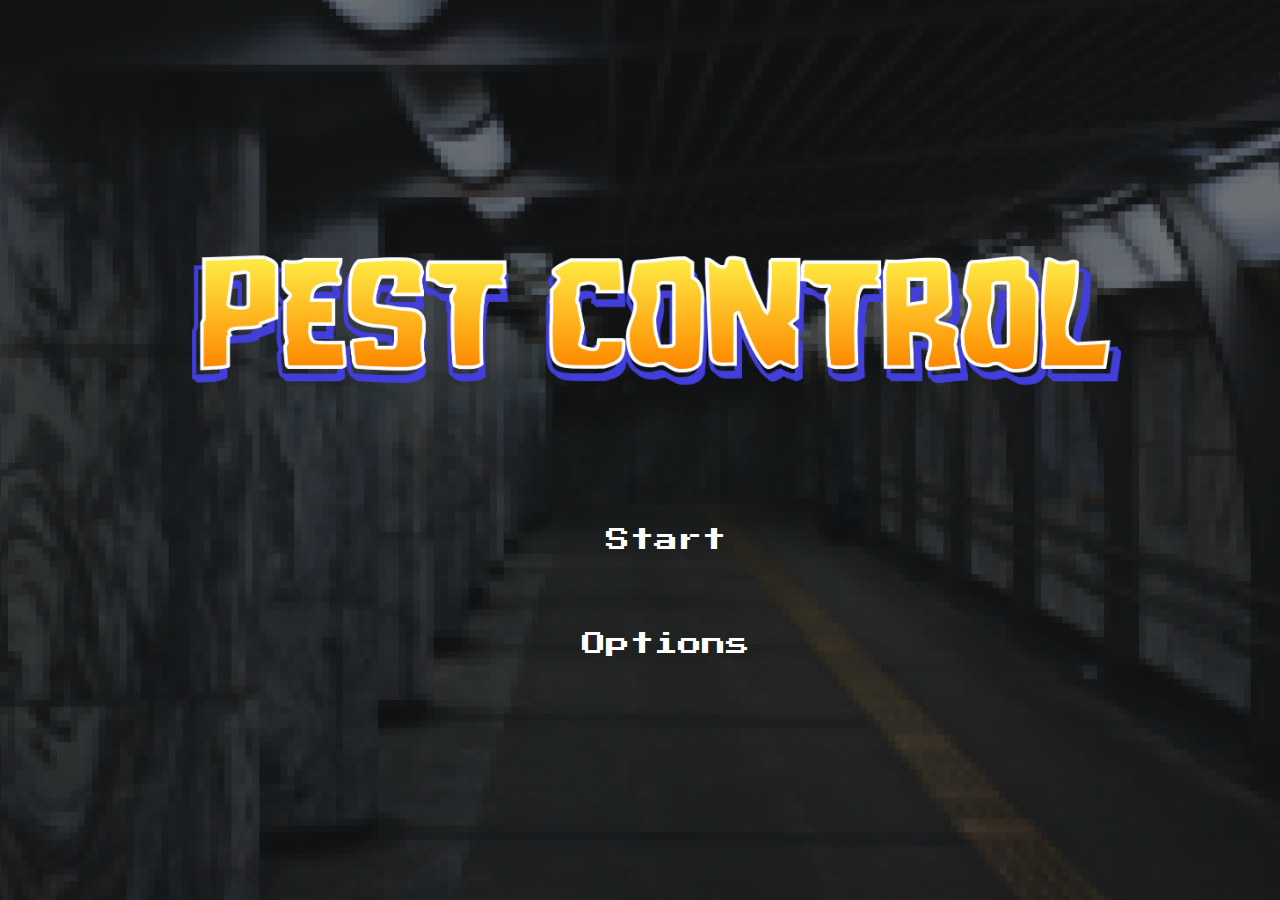
<file: index.html>
<!DOCTYPE html>
<html lang="en">
<head>
    <meta charset="UTF-8">
    <meta name="viewport" content="width=device-width, initial-scale=1.0">
    <title>Pest Control</title>
    <!-- Font -->
    <link rel="preconnect" href="https://fonts.googleapis.com">
    <link rel="preconnect" href="https://fonts.gstatic.com" crossorigin>
    <link href="https://fonts.googleapis.com/css2?family=Press+Start+2P&display=swap" rel="stylesheet">
    <link rel="stylesheet" href="00_title-style.css">
    <script defer src="00_title-script.js"></script>
</head>
<body>
    <div class="bg-container">
        <div class="title-container">
            <div class="title-group">
                <div class="title"><img src="./references/pest control title.png" alt="pest-control-title"></div>
            </div>
            <div class="selection-group">
                <div class="selection start">
                    <img id="start-selected" class="selected-icon" src="./references/play_icon.png" alt="selected-icon"><a class="selection-text" id="start-text" href="./game/01_level.html">Start</a>
                </div>
                <div class="selection options">
                    <img id="options-selected" class="selected-icon" src="./references/play_icon.png" alt="selected-icon"><a class="selection-text" id="options-text" href="">Options</a>
                </div>
            </div>
        </div>
    </div>
</body>
</html>
</file>
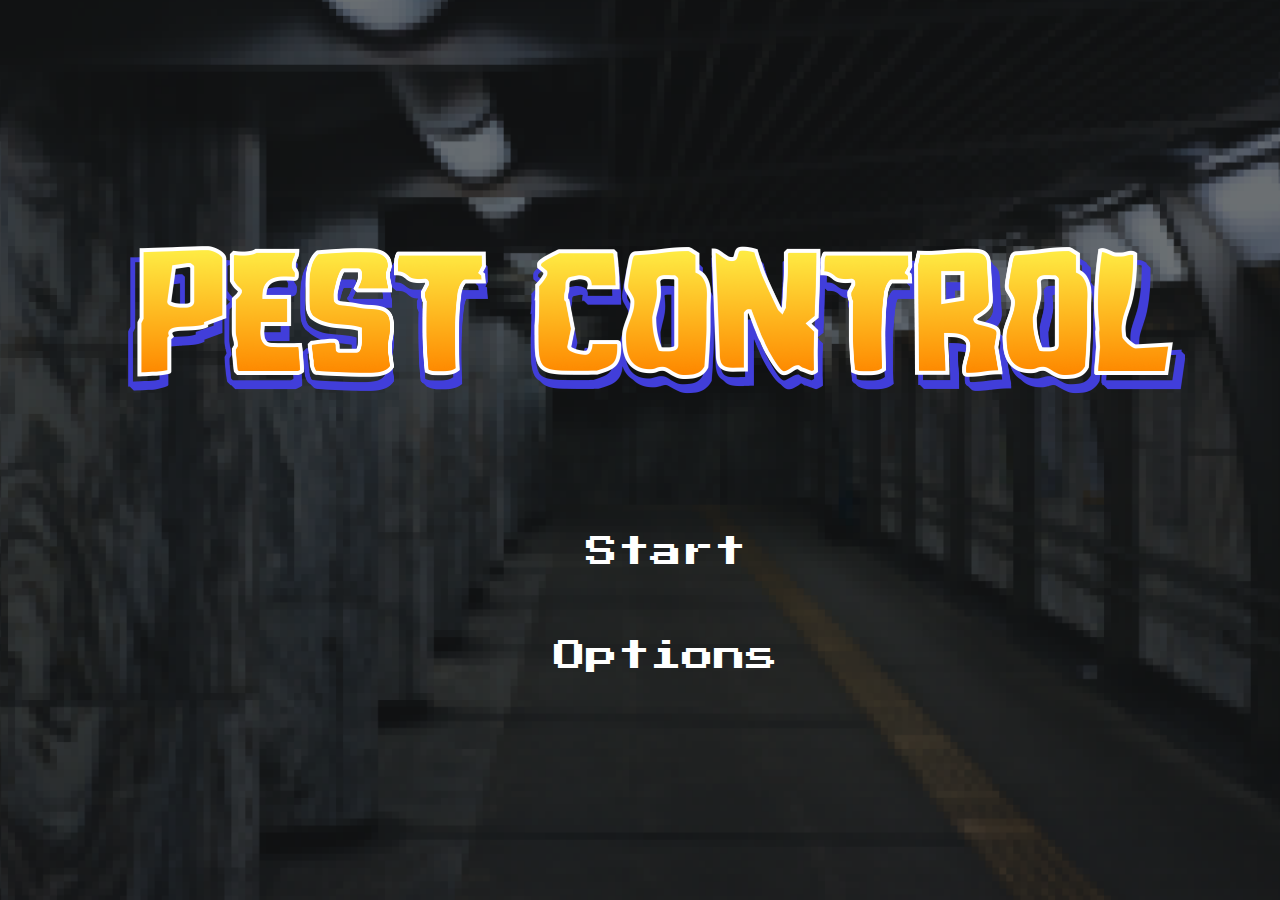
<file: lib/index.html>
<!DOCTYPE html>
<html lang="en">
<head>
    <meta charset="UTF-8">
    <meta name="viewport" content="width=device-width, initial-scale=1.0">
    <title>Pest Control</title>
    <!-- Font -->
    <link rel="preconnect" href="https://fonts.googleapis.com">
    <link rel="preconnect" href="https://fonts.gstatic.com" crossorigin>
    <link href="https://fonts.googleapis.com/css2?family=Press+Start+2P&display=swap" rel="stylesheet">
    <link rel="stylesheet" href="style.css">
</head>
<body>
    <div class="page-container">
        <div class="title-group">
            <div class="title"><img src="references/Pest Control Title.png" alt="pest-control-title"></div>
        </div>
        <div class="selection-group">
            <div class="selection start">
                <img id="start-selected" class="selected-icon" src="references/Play.png" alt="selected-icon"><p class="selection-text">
                Start</p>
            </div>
            <div class="selection options">
                <img id="option-selected" class="selected-icon" src="references/Play.png" alt="selected-icon"><p class="selection-text">
                Options</p>
            </div>
        </div>
    </div>
</body>
</html>
</file>
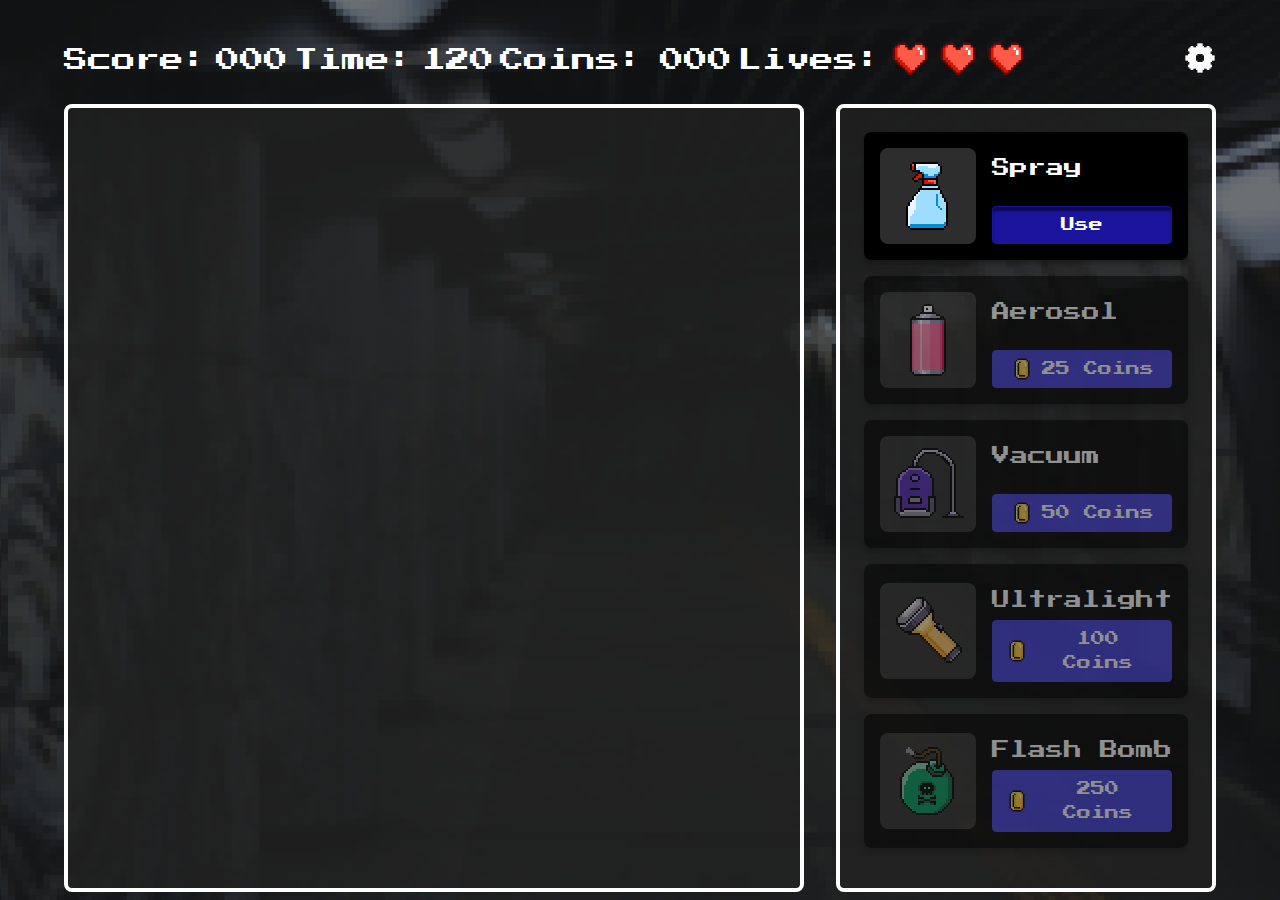
<file: game/01_level.html>
<!DOCTYPE html>
<html lang="en">
<head>
    <meta charset="UTF-8">
    <meta name="viewport" content="width=device-width, initial-scale=1.0">
    <title>Pest Control: Level 01</title>
    <link rel="preconnect" href="https://fonts.googleapis.com">
    <link rel="preconnect" href="https://fonts.gstatic.com" crossorigin>
    <link href="https://fonts.googleapis.com/css2?family=Press+Start+2P&display=swap" rel="stylesheet">
    <link rel="stylesheet" href="../level-bg.css">
    <link rel="stylesheet" href="./01_level-style.css">
    <script defer src="./01_level-script.js"></script>
    <script defer src="./01_level-gamelogic.js"></script>
</head>
<body>
    <div class="bg-container">
        <div class="content-container">
            <div class="top-section">
                <div class="container" id="score-container">
                    <h3>Score:</h3>
                    <h3 class="total-score">000</h3>
                </div>
                <div class="container" id="time-container">
                    <h3>Time:</h3>
                    <h3 class="time-countdown">120</h3>
                </div>
                <div class="container" id="coin-container">
                    <h3>Coins:<h3>
                    <h3 class="total-coins">000</h3>
                </div>
                <div class="container" id="lives-container ">
                    <h3>Lives:</h3>
                    <div class="container" id="heart-group">
                        <div><img class="heart" src="../references/heart.png" alt="heart-lives"></div>
                        <div><img class="heart" src="../references/heart.png" alt="heart-lives"></div>
                        <div><img class="heart" src="../references/heart.png" alt="heart-lives"></div>
                    </div>
                </div>
                <div class="settings"><img id="cog" src="../references/cog_icon.png" alt=""></div>
            </div>
            <!-- Left Section (Game) -->
            <div class="left-section section-border">
                <div class="pest">
                    <div class="cockroach-row row">
                        <div class="cockroach-coin-container"><img class="get-coin" src="../references/coin.png" alt="coin"></div>
                        <div class="cockroach-coin-container"><img class="get-coin" src="../references/coin.png" alt="coin"></div>
                        <div><img class="cockroach" src="../references/cockroach.png" alt="cockroach"></div>
                        <div><img class="cockroach" src="../references/cockroach.png" alt="cockroach"></div>
                        <div><img class="cockroach" src="../references/cockroach.png" alt="cockroach"></div>
                        <div><img class="cockroach" src="../references/cockroach.png" alt="cockroach"></div>
                        <div><img class="cockroach" src="../references/cockroach.png" alt="cockroach"></div>
                        <div><img class="cockroach" src="../references/cockroach.png" alt="cockroach"></div>
                    </div>
                    <div class="cockroach-row row">
                        <div><img class="cockroach" src="../references/cockroach.png" alt="cockroach"></div>
                        <div><img class="cockroach" src="../references/cockroach.png" alt="cockroach"></div>
                        <div><img class="cockroach" src="../references/cockroach.png" alt="cockroach"></div>
                        <div><img class="cockroach" src="../references/cockroach.png" alt="cockroach"></div>
                        <div class="cockroach-coin-container"><img class="get-coin" src="../references/coin.png" alt="coin"></div>
                        <div><img class="cockroach" src="../references/cockroach.png" alt="cockroach"></div>
                        <div><img class="cockroach" src="../references/cockroach.png" alt="cockroach"></div>
                        <div><img class="cockroach" src="../references/cockroach.png" alt="cockroach"></div>
                    </div>
                    <div class="cockroach-row row">
                        <div><img class="cockroach" src="../references/cockroach.png" alt="cockroach"></div>
                        <div><img class="cockroach" src="../references/cockroach.png" alt="cockroach"></div>
                        <div><img class="cockroach" src="../references/cockroach.png" alt="cockroach"></div>
                        <div><img class="cockroach" src="../references/cockroach.png" alt="cockroach"></div>
                        <div><img class="cockroach" src="../references/cockroach.png" alt="cockroach"></div>
                        <div><img class="cockroach" src="../references/cockroach.png" alt="cockroach"></div>
                        <div><img class="cockroach" src="../references/cockroach.png" alt="cockroach"></div>
                        <div class="cockroach-coin-container"><img class="get-coin" src="../references/coin.png" alt="coin"></div>
                    </div>
                    <div class="fly-row row">
                        <div><img class="fly" src="../references/fly.png" alt="fly"></div>
                        <div><img class="fly" src="../references/fly.png" alt="fly"></div>
                        <div class="fly-coin-container"><img class="get-coin" src="../references/coin.png" alt="coin"></div>
                        <div><img class="fly" src="../references/fly.png" alt="fly"></div>
                        <div><img class="fly" src="../references/fly.png" alt="fly"></div>
                        <div><img class="fly" src="../references/fly.png" alt="fly"></div>
                        <div><img class="fly" src="../references/fly.png" alt="fly"></div>
                        <div><img class="fly" src="../references/fly.png" alt="fly"></div>
                        <div class="fly-coin-container"><img class="get-coin" src="../references/coin.png" alt="coin"></div>
                        <div><img class="fly" src="../references/fly.png" alt="fly"></div>
                    </div>
                    <div class="fly-row row">
                        <div><img class="fly" src="../references/fly.png" alt="fly"></div>
                        <div><img class="fly" src="../references/fly.png" alt="fly"></div>
                        <div><img class="fly" src="../references/fly.png" alt="fly"></div>
                        <div><img class="fly" src="../references/fly.png" alt="fly"></div>
                        <div><img class="fly" src="../references/fly.png" alt="fly"></div>
                        <div class="fly-coin-container fly-coin"><img class="get-coin" src="../references/coin.png" alt="coin"></div>
                        <div><img class="fly" src="../references/fly.png" alt="fly"></div>
                        <div class="fly-coin-container"><img class="get-coin" src="../references/coin.png" alt="coin"></div>
                        <div><img class="fly" src="../references/fly.png" alt="fly"></div>
                        <div><img class="fly" src="../references/fly.png" alt="fly"></div>
                    </div>
                    <div class="fly-row row">
                        <div><img class="fly" src="../references/fly.png" alt="fly"></div>
                        <div><img class="fly" src="../references/fly.png" alt="fly"></div>
                        <div><img class="fly" src="../references/fly.png" alt="fly"></div>
                        <div><img class="fly" src="../references/fly.png" alt="fly"></div>
                        <div><img class="fly" src="../references/fly.png" alt="fly"></div>
                        <div><img class="fly" src="../references/fly.png" alt="fly"></div>
                        <div><img class="fly" src="../references/fly.png" alt="fly"></div>
                        <div><img class="fly" src="../references/fly.png" alt="fly"></div>
                        <div><img class="fly" src="../references/fly.png" alt="fly"></div>
                        <div><img class="fly" src="../references/fly.png" alt="fly"></div>
                    </div>
                    <div class="fly-row row">
                        <div class="fly-coin-container"><img class="get-coin" src="../references/coin.png" alt="coin"></div>
                        <div><img class="fly" src="../references/fly.png" alt="fly"></div>
                        <div><img class="fly" src="../references/fly.png" alt="fly"></div>
                        <div><img class="fly" src="../references/fly.png" alt="fly"></div>
                        <div><img class="fly" src="../references/fly.png" alt="fly"></div>
                        <div><img class="fly" src="../references/fly.png" alt="fly"></div>
                        <div><img class="fly" src="../references/fly.png" alt="fly"></div>
                        <div><img class="fly" src="../references/fly.png" alt="fly"></div>
                        <div><img class="fly" src="../references/fly.png" alt="fly"></div>
                        <div><img class="fly" src="../references/fly.png" alt="fly"></div>
                    </div>
                </div>
            </div>
            <!-- Right Section (Upgrades) -->
            <div class="right-section section-border">
                <div class="upgrade-container"  id="spray">
                    <div class="upgrade-icon"><img class="icon-image" src="../references/spray.png" alt="spray-icon"></div>
                    <div class="upgrade-content">
                        <p class="upgrade-copy">Spray</p>
                        <button class="upgrade-button" id="spray-button">Free</button>
                    </div>  
                </div>
                <div class="upgrade-container" id="aerosol">
                    <div class="upgrade-icon"><img class="icon-image" src="../references/aerosol.png" alt="aerosol"></div>
                    <div class="upgrade-content">
                        <p class="upgrade-copy">Aerosol</p>
                        <button class="upgrade-button" id="aerosol-button"><img class="coin-img" src="../references/coin.png" alt="coin">25 Coins</button>
                    </div>  
                </div>
                <div class="upgrade-container" id="vacuum">
                    <div class="upgrade-icon"><img class="icon-image" src="../references/vacuum.png" alt="vacuum-icon"></div>
                    <div class="upgrade-content">
                        <p class="upgrade-copy">Vacuum</p>
                        <button class="upgrade-button" id="vacuum-button"><img class="coin-img" src="../references/coin.png" alt="coin">50 Coins</button>
                    </div>  
                </div>
                <div class="upgrade-container" id="ultralight">
                    <div class="upgrade-icon"><img class="icon-image" src="../references/ultralight.png" alt="ultralight-icon"></div>
                    <div class="upgrade-content">
                        <p class="upgrade-copy">Ultralight</p>
                        <button class="upgrade-button" id="uv-light-button"><img class="coin-img" src="../references/coin.png" alt="coin">100 Coins</button>
                    </div>  
                </div>
                <div class="upgrade-container" id="flash-bomb">
                    <div class="upgrade-icon"><img class="icon-image" src="../references/flashbomb.png" alt=""></div>
                    <div class="upgrade-content">
                        <p class="upgrade-copy">Flash Bomb</p>
                        <button class="upgrade-button" id="flash-bomb-button"><img class="coin-img" src="../references/coin.png" alt="coin">250 Coins</button>
                    </div>  
                </div>
            </div>
        </div>
    </div>
    <div class="winning-overlay-container">
        <div class="winning-overlay">
            <div class="title-container">
                <div class="title-group">
                    You Win! 
                </div>
                <div class="selection-group">
                    <div class="play-again">
                        Play Again?
                    </div>
                    <div class="response-options">
                        <div class="selection yes-winning">
                            <img id="yes-winning-selected" class="selected-icon" src="../references/play_icon.png" alt="selected-icon"><a class="selection-text" id="yes-winning-text" href="./game/01_level.html">Yes</a>
                        </div>
                        <div class="selection no-winning">
                            <img id="no-winning-selected" class="selected-icon" src="../references/play_icon.png" alt="selected-icon"><a class="selection-text" id="no-winning-text" href=".,/index.html">No</a>
                        </div>
                    </div>
                </div>
            </div>  
        </div>
    </div>
    <div class="lost-life-container">
        <div class="lost-life-overlay">
            <div class="title-container">
                <div class="title-group">
                    Pests have taken over the city...
                </div>
                <div class="selection-group">
                    <div class="try-again">
                        Try Again?
                    </div>
                    <div class="response-options">
                        <div class="selection yes-losing">
                            <img id="yes-lost-selected" class="selected-icon" src="../references/play_icon.png" alt="selected-icon"><a class="selection-text" id="yes-losing-text" href="">Yes</a>
                        </div>
                        <div class="selection no-losing">
                            <img id="no-lost-selected" class="selected-icon" src="../references/play_icon.png" alt="selected-icon"><a class="selection-text" id="no-losing-text" href="../index.html">No</a>
                        </div>
                    </div>
                </div>
            </div>  
        </div>
    </div>
    
</body>
</html>
</file>
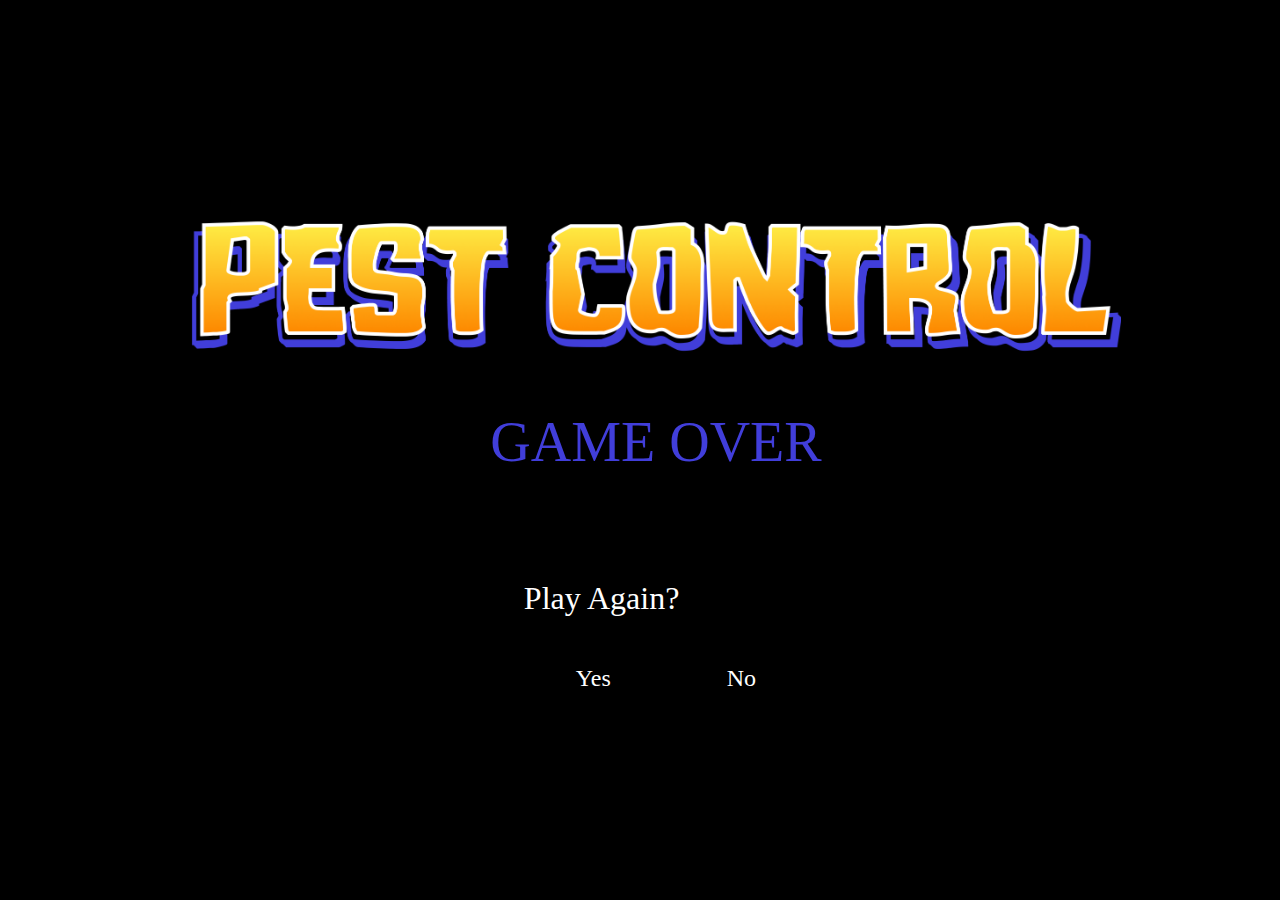
<file: game/game_end.html>
<!DOCTYPE html>
<html lang="en">
<head>
    <meta charset="UTF-8">
    <meta name="viewport" content="width=device-width, initial-scale=1.0">
    <title>Document</title>
    <link rel="stylesheet" href="./game_end-style.css">
    <script defer src="./game_end-script.js"></script>
</head>
<body>
    <div class="bg-container">
        <div class="title-container">
            <div class="title-group">
                <img class="title" src="../references/pest control title.png" alt="pest-control-title">
                <div id="game-over">GAME OVER</div>
            </div>
            <div class="selection-group">
                <div class="play-again">
                    Play Again?
                </div>
                <div class="response-options">
                    <div class="selection yes">
                        <img id="yes-selected" class="selected-icon" src="../references/play_icon.png" alt="selected-icon"><a class="selection-text" id="yes-text" href="/lib/01_level/01_level.html">Yes</a>
                    </div>
                    <div class="selection no">
                        <img id="no-selected" class="selected-icon" src="../references/play_icon.png" alt="selected-icon"><a class="selection-text" id="no-text" href="/lib/index.html">No</a>
                    </div>
                </div>
            </div>
        </div>  
    </div>
</body>
</html>
</file>
<file: 00_title-style.css>
/* Monster Hunter Font */
@font-face {
    font-family: 'Monster Hunter';
    src: url(monsterhunter/monsterhunter.ttf) format('truetype');
    font-style: normal;
}

@font-face {
    font-family: 'Monster Hunter 3D';
    src: url(monsterhunter/monsterhunter3d.ttf);
    font-style: normal;
}

body {
    font-family: 'Press Start 2P', cursive;
    color: #FFF;
    font-size: 32px;
    font-style: normal;
    font-weight: 400;
    line-height: 40px; /* 125% */
    height: 100%;
}
.bg-container{
    display: flex;
    flex-direction: column;
    align-items: center;
    justify-content: center;
    height: 100%;
    width: 100%;
    top: 0;
    left: 0;
    position: absolute;
    background-image: url(./references/game_BG.png);
    background-color: black; 
    background-size: cover; 
    background-position: center; 
    background-repeat: no-repeat; 
}
.title-container {
    display: flex;
    flex-direction: column;
    align-items: center;
    justify-content: center;
    gap: 108px;
    margin: 0;
}
.title-group{
    transform: translateX(16px);
}
.title {
    display: flex;
    height: 224px;
}

.selection-group{
    display: flex;
    flex-direction: column;
    align-items: center;
    gap: 64px;
}

.selection{
    display: flex;
    align-items: center;
    gap: 24px;
}
.selected-icon{
    display: flex;
    width: 24px;
    height: 24px;
    padding: 1px 2px;
    justify-content: center;
    align-items: center;
}

#options-selected{
    opacity: 0;
}
#start-selected{
    opacity: 0;
}

.selection-text{
    margin: 0px;
    text-align: center;
    color: white;
    text-decoration: none;
}
@media screen and (max-width: 1280px) {
    .title {
        height: 176px;
    }
    .selection-text{
        font-size: 24px;
    }
}
@media screen and (max-width: 1024px) {
    .title {
        height: 128px;
    }
}
@media screen and (max-width: 980px) {
    .title {
        height: 96px;
    }
}
</file>
<file: lib/style.css>
/* Monster Hunter Font */
@font-face {
    font-family: 'Monster Hunter';
    src: url(monsterhunter/monsterhunter.ttf) format('truetype');
    font-style: normal;
}

@font-face {
    font-family: 'Monster Hunter 3D';
    src: url(monsterhunter/monsterhunter3d.ttf);
    font-style: normal;
}

body {
    font-family: 'Press Start 2P', cursive;
    color: #FFF;
    font-size: 32px;
    font-style: normal;
    font-weight: 400;
    line-height: 40px; /* 125% */
    height: 100%;
}
.page-container{
    display: flex;
    flex-direction: column;
    align-items: center;
    justify-content: center;
    gap: 108px;
    height: 100%;
    width: 100%;
    top: 0;
    left: 0;
    position: absolute;
    background-image: url(references/Game_BG.png);
    background-color: black; 
    background-size: cover; 
    background-position: center; 
    background-repeat: no-repeat; 
}
.title-group{
    transform: translateX(16px);
}
.title {
    display: flex;
    height: 200px;
}

.selection-group{
    display: flex;
    flex-direction: column;
    align-items: center;
    gap: 64px;
}

.selection{
    display: flex;
    align-items: center;
    gap: 24px;
}
.selected-icon{
    display: flex;
    width: 24px;
    height: 24px;
    padding: 1px 2px;
    justify-content: center;
    align-items: center;
}

#option-selected{
    opacity: 0;
}
#start-selected{
    opacity: 0;
}

.selection-text{
    margin: 0px;
    text-align: center;
}
</file>
<file: level-bg.css>
.bg-container{
    height: 100%;
    width: 100%;
    top: 0;
    left: 0;
    position: absolute;
    background-image: url(./references/game_BG.png);
    background-color: black; 
    background-size: cover; 
    background-position: center; 
    background-repeat: no-repeat; 
}
</file>
<file: game/01_level-style.css>
/* Monster Hunter Font */
@font-face {
    font-family: 'Monster Hunter';
    src: url(monsterhunter/monsterhunter.ttf) format('truetype');
    font-style: normal;
}

@font-face {
    font-family: 'Monster Hunter 3D';
    src: url(monsterhunter/monsterhunter3d.ttf);
    font-style: normal;
}

.top-section{
    display: flex;
    width: 100%;
    justify-content: space-between;
    align-items: center;
    padding: 0;
    grid-column: 1 / span 2;
    height: 40px;
}

.container {
    display: flex;
    align-items: center;
    gap: 8px;
}

h3 {
    color: #FFF;
    font-family: 'Press Start 2P';
    font-size: 24px;
    font-weight: 400;
    line-height: 40px; 
    margin: 0;
}
#heart-group{
    display: flex;
    align-items: flex-start;
    gap: 8px;
    width: 288px;
}

.heart {
    display: flex;
    width: 40px;
    height: 40px;
}

#cog {
    width: 32px;
    height: 32px; 
}

.content-container {
    display: grid;
    grid-template-columns: 2fr 1fr;
    grid-template-rows: 40px fit-content(90vh);
    margin: 40px 64px 0px 64px;
    column-gap: 32px;
    row-gap: 24px;
}
.section-border {
    border-radius: 8px;
    border: 4px solid #FFF;
    background: rgba(34, 34, 34, 0.80);
}

/* upgrade content */
.right-section{
    padding: 24px;
}
.upgrade-container{
    display: flex;
    align-items: center;
    gap: 16px;
    align-self: stretch;
    padding: 16px;
    border-radius: 8px;
    background: #000;
    box-shadow: 0px 4px 4px 0px rgba(0, 0, 0, 0.25);
    margin-bottom: 16px;
}
.upgrade-content{
    display: flex;
    flex-direction: column;
    justify-content: space-between;
    align-items: flex-start;
    flex: 1 0 0;
    align-self: stretch;
}
.upgrade-icon {
    width: 96px;
    height: 96px;   
    border-radius: 8px;
    background: #2D2D2D;
    display: flex;
    align-items: flex-start;
}

.icon-image {
    width: 80px;
    height: 80px;
    padding: 8px;
}

.upgrade-copy {
    color: #FFF;
    text-align: center;
    font-family: 'Press Start 2P';
    font-size: 18px;
    font-style: normal;
    font-weight: 400;
    line-height: 40px; 
    margin: 0;

}
.upgrade-button {
    border-radius: 4px;
    border: 1px solid #413EDA;
    background: #413EDA;
    color: #FFF;
    font-family: 'Press Start 2P';
    font-size: 14px;
    font-style: normal;
    font-weight: 400;
    line-height: 24px;

    display: flex;
    padding: 6px 12px;
    flex-direction: row;
    align-items: center;
    justify-content: center;
    gap: 8px;
    align-self: stretch;
}

.coin-img {
    width: 24px;
    height: 24px;
}


/* left section - game */

.left-section {
    display: flex;
    justify-content: flex-start; 
    align-items: center; 
    flex-direction: column; 
    overflow: hidden;
    cursor: url('../references/spray-cursor.png'), auto;
    
}
.pest {
    position: relative;

}

.fly-row{
    display: flex;
    justify-content: center; 
    align-items: center; 
    flex-direction: row;   
    height: 64px;
}
.fly-container{
    height: 80px;
    display: flex;
    justify-content: center; 
    align-items: center; 
}
.fly {
    width: 64px;
    height: 64px;
}
.cockroach-row{
    display: flex;
    justify-content: center; 
    align-items: center; 
    flex-direction: row;   
    height: 80px;
    gap: 4px;
}
.cockroach {
    width: 80px;
    height: 80px;
}
.fly-coin-container {
    width: 64px;
    height: 80px;
    display: flex;
    justify-content: center; 
    align-items: center; 
}
.cockroach-coin-container {
    width: 80px;
    height: 80px;
    display: flex;
    justify-content: center; 
    align-items: center; 
}
.get-coin{
    width: 40px;
    height: 40px;
}

.no-show{
    display: none;
}

/* winning overlay... */
/* .bg-container {
    display: none;
} */
.winning-overlay-container{
    display: none;
}

.winning-overlay {
    position: fixed;
    width: 100%;
    height: 100%;
    top: 0;
    left: 0;
    right: 0;
    bottom: 0;
    background-color: black;
    opacity: 90%;
    cursor: pointer;
    display: flex;
    flex-direction: column;
    align-items: center;
    justify-content: center;
    font-family: "Press Start 2P";
}
.lost-life-container{
    display: none;
}
.lost-life-overlay {
    position: fixed;
    width: 100%;
    height: 100%;
    top: 0;
    left: 0;
    right: 0;
    bottom: 0;
    background-color: black;
    opacity: 90%;
    z-index: 2;
    cursor: pointer;
    display: flex;
    flex-direction: column;
    align-items: center;
    justify-content: center;
    font-family: "Press Start 2P";
}

.title-container {
    display: flex;
    flex-direction: column;
    align-items: center;
    gap: 96px;
    flex-shrink: 0;
}
.title-group{
    transform: translateX(16px);
    display: flex;
    flex-direction: column;
    align-items: center;
    gap: 96px;
    color: #FFC567;
    text-align: center;
    font-family: "Press Start 2P";
    font-size: 56px;
    line-height: 80px; 
}

.selection-group{
    display: flex;
    flex-direction: column;
    align-items: flex-start;
    gap: 40px;
    color: white;
    font-size: 32px;
    line-height: 40px;
}
.try-again{
    text-align: center;
    font-family: "Press Start 2P";
}
.response-options{
    display: flex;
    align-items: flex-start;
    gap: 40px;
}
.selection{
    display: flex;
    align-items: center;
    gap: 24px;
}
.selected-icon{
    display: flex;
    width: 24px;
    height: 24px;
    padding: 1px 2px;
    justify-content: center;
    align-items: center;
}
.selection-text{
    margin: 0px;
    text-align: center;
    text-decoration: none;
    color: white;
}
#yes-winning-selected{
    opacity: 0;
}
#no-winning-selected{
    opacity: 0;
}

#yes-lost-selected{
    opacity: 0;
}
#no-lost-selected{
    opacity: 0;
}

.hidden {
    visibility: hidden;
}

/* lost life overlay... */
</file>
<file: game/game_end-style.css>
/* Monster Hunter Font */
@font-face {
    font-family: 'Monster Hunter';
    src: url(monsterhunter/monsterhunter.ttf) format('truetype');
    font-style: normal;
}

@font-face {
    font-family: 'Monster Hunter 3D';
    src: url(monsterhunter/monsterhunter3d.ttf);
    font-style: normal;
}

body {
    font-family: 'Press Start 2P', cursive;
    color: #FFF;
    font-size: 32px;
    font-style: normal;
    font-weight: 400;
    line-height: 40px; /* 125% */
    height: 100%;
}
.bg-container{
    display: flex;
    flex-direction: column;
    align-items: center;
    justify-content: center;
    gap: 108px;
    height: 100%;
    width: 100%;
    top: 0;
    left: 0;
    position: absolute;
    background-color: black; 
}
.title-container {
    display: flex;
    flex-direction: column;
    align-items: center;
    gap: 96px;
}
.title-group{
    transform: translateX(16px);
    display: flex;
    flex-direction: column;
    align-items: center;
    gap: 24px;
}
.title {
    display: flex;
    height: 224px;
}
#game-over{
    color: #413EDA;
    text-align: center;
    font-size: 56px;
    font-style: normal;
    line-height: 80px;
}

.play-again{
    text-align: center;
}
.selection-group{
    display: flex;
    flex-direction: column;
    align-items: flex-start;
    gap: 40px;
}
.response-options{
    display: flex;
    justify-items: space-between;
    gap: 64px;
}
.selection{
    display: flex;
    align-items: center;
    gap: 24px;
}
.selected-icon{
    display: flex;
    width: 24px;
    height: 24px;
    padding: 1px 2px;
    justify-content: center;
    align-items: center;
}

#yes-selected{
    opacity: 0;
}
#no-selected{
    opacity: 0;
}

.selection-text{
    margin: 0px;
    text-align: center;
    color: white;
    text-decoration: none;
}
@media screen and (max-width: 1280px) {
    .title {
        height: 176px;
    }
    .selection-text{
        font-size: 24px;
    }
}
@media screen and (max-width: 1024px) {
    .title {
        height: 128px;
    }
}
@media screen and (max-width: 980px) {
    .title {
        height: 96px;
    }
}
</file>
